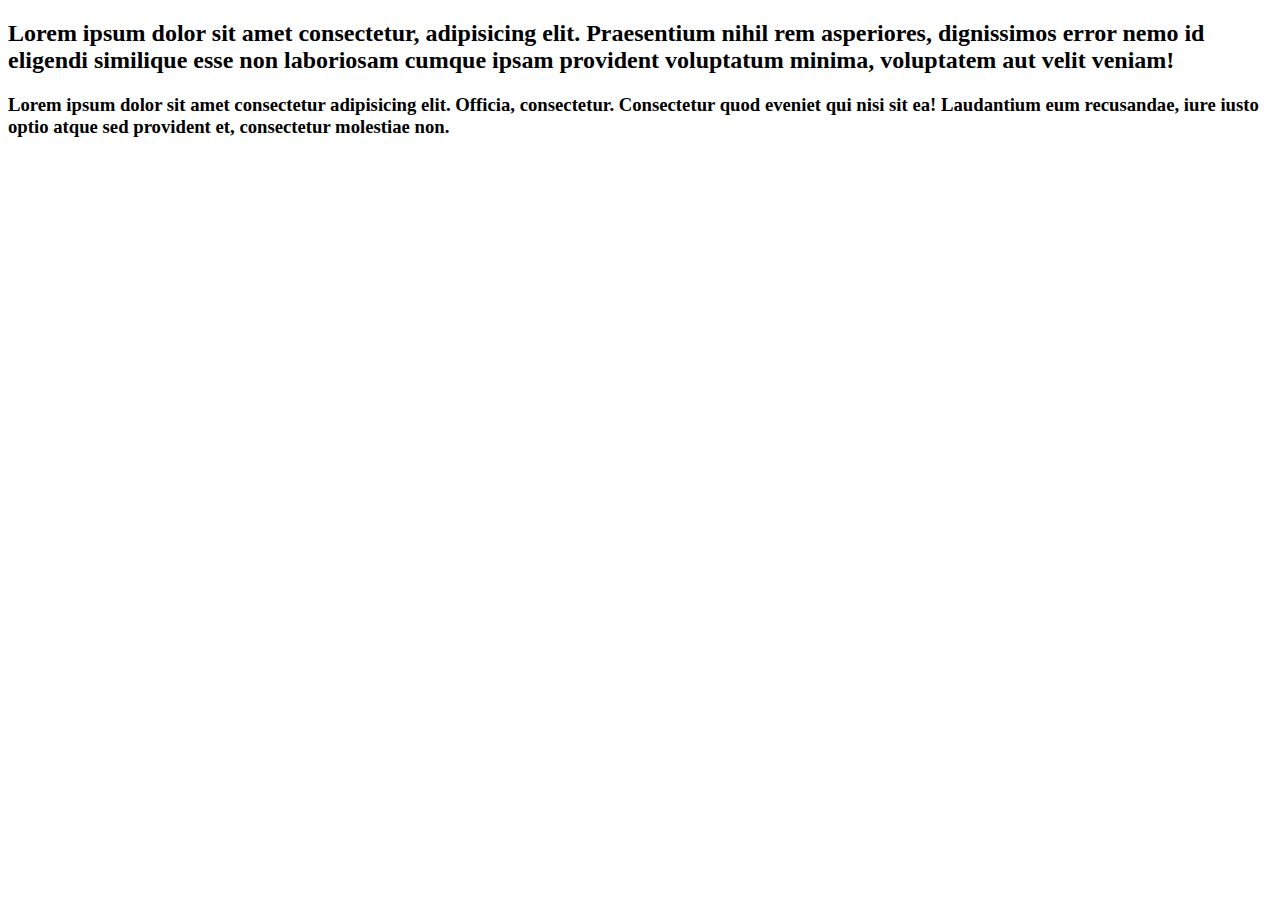
<file: index.html>
<!DOCTYPE html>
<html lang="en">
  <head>
    <meta charset="UTF-8" />
    <meta name="viewport" content="width=device-width, initial-scale=1.0" />
    <title>git training</title>
  </head>
  <body>
    <h2>
      Lorem ipsum dolor sit amet consectetur, adipisicing elit. Praesentium
      nihil rem asperiores, dignissimos error nemo id eligendi similique esse
      non laboriosam cumque ipsam provident voluptatum minima, voluptatem aut
      velit veniam!
    </h2>
    <h3>Lorem ipsum dolor sit amet consectetur adipisicing elit. Officia, consectetur. Consectetur quod eveniet qui nisi sit ea! Laudantium eum recusandae, iure iusto optio atque sed provident et, consectetur molestiae non.</h3>
  </body>
</html>
</file>
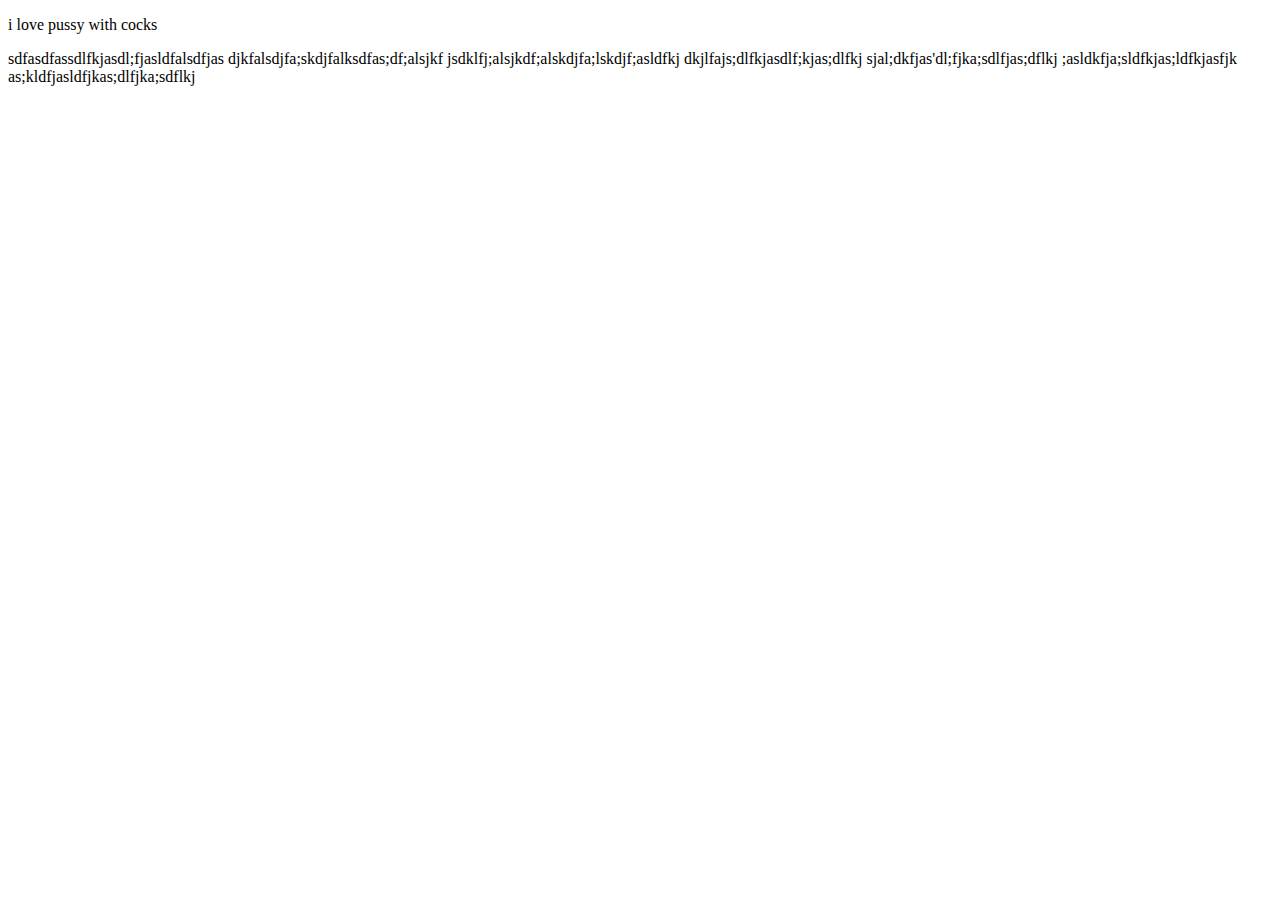
<file: cock.html>
<!DOCTYPE html>
<html lang="en">
<head>
  <meta charset="UTF-8">
  <meta name="viewport" content="width=device-width, initial-scale=1.0">
  <title>Document</title>
</head>
<body>
  <p>i love pussy with cocks
  </p>
    <p>
      sdfasdfassdlfkjasdl;fjasldfalsdfjas
      djkfalsdjfa;skdjfalksdfas;df;alsjkf
      jsdklfj;alsjkdf;alskdjfa;lskdjf;asldfkj
      dkjlfajs;dlfkjasdlf;kjas;dlfkj
      sjal;dkfjas'dl;fjka;sdlfjas;dflkj
      ;asldkfja;sldfkjas;ldfkjasfjk
      as;kldfjasldfjkas;dlfjka;sdflkj
  </p>
</body>
</html>
</file>
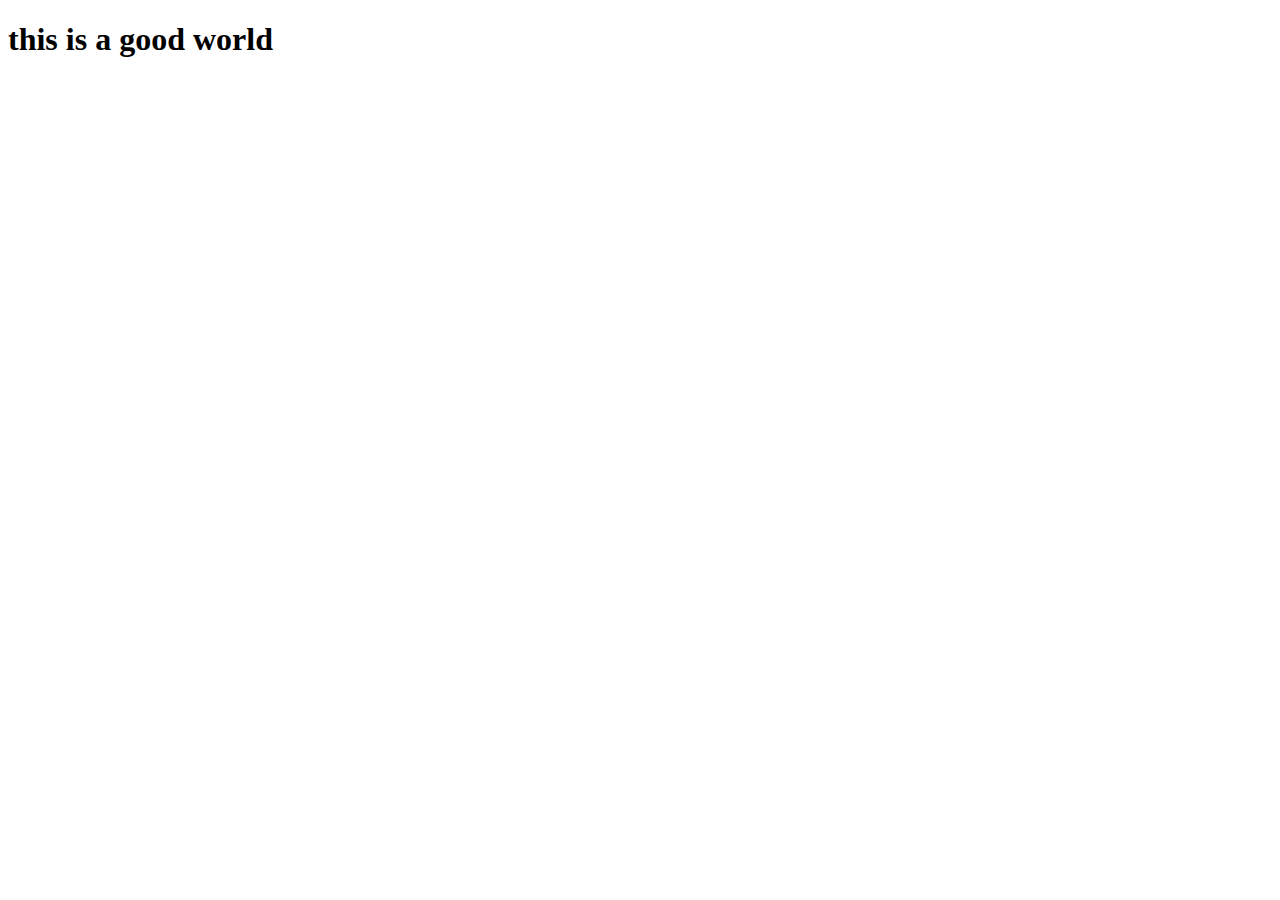
<file: doc.html>
<!DOCTYPE html>
<html lang="en">
<head>
  <meta charset="UTF-8">
  <meta name="viewport" content="width=device-width, initial-scale=1.0">
  <title>Document</title>
</head>
<h1> this is a good world</h1>

</html>
</file>
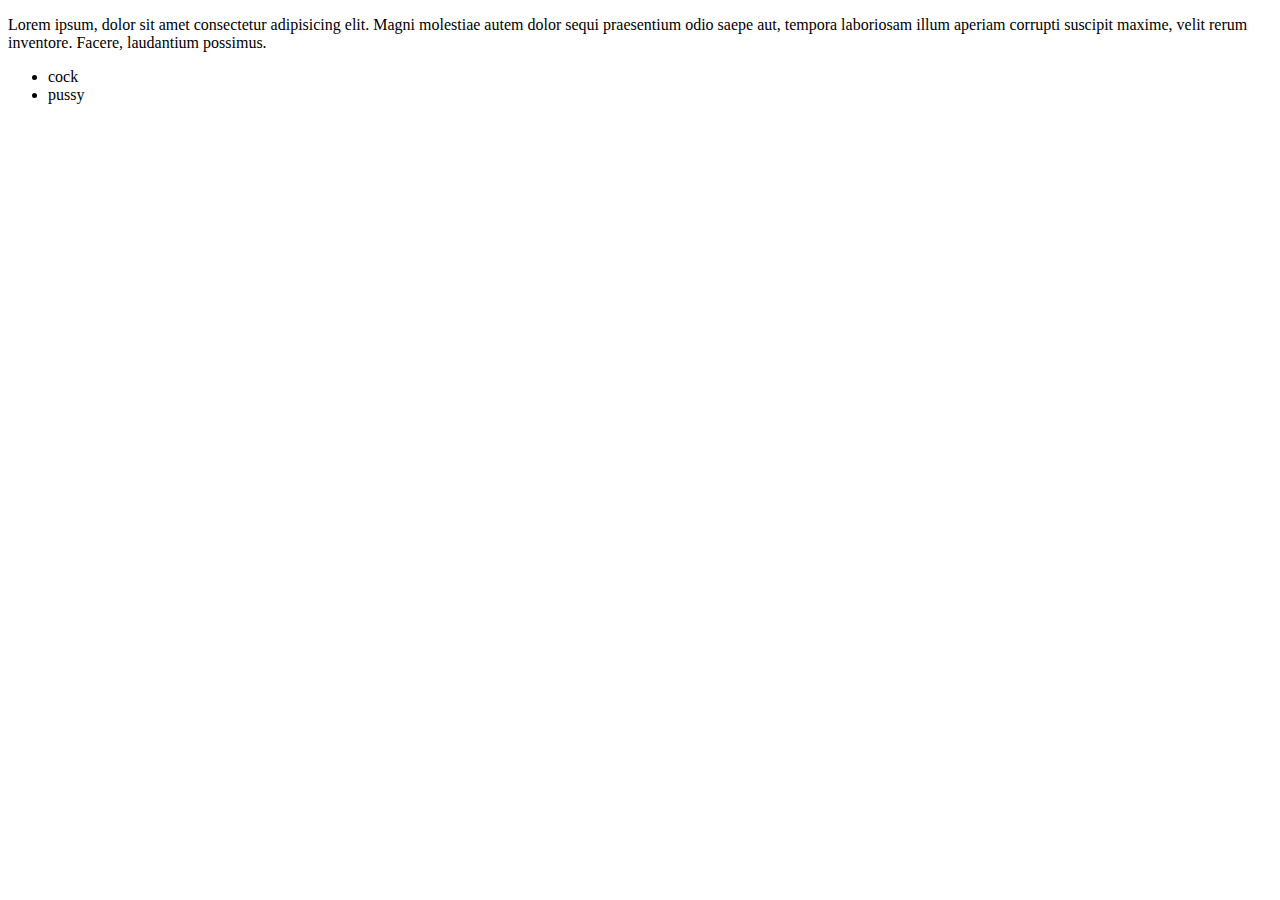
<file: home.html>
<!DOCTYPE html>
<html lang="en">
  <head>
    <meta charset="UTF-8" />
    <meta name="viewport" content="width=device-width, initial-scale=1.0" />
    <title>blaaayt</title>
  </head>
  <body>
    <p>Lorem ipsum, dolor sit amet consectetur adipisicing elit. Magni molestiae autem dolor sequi praesentium odio saepe aut, tempora laboriosam illum aperiam corrupti suscipit maxime, velit rerum inventore. Facere, laudantium possimus.</p>
    <ul>
      <li>cock</li>
      <li>pussy</li>
    </ul>
  </body>
</html>
</file>
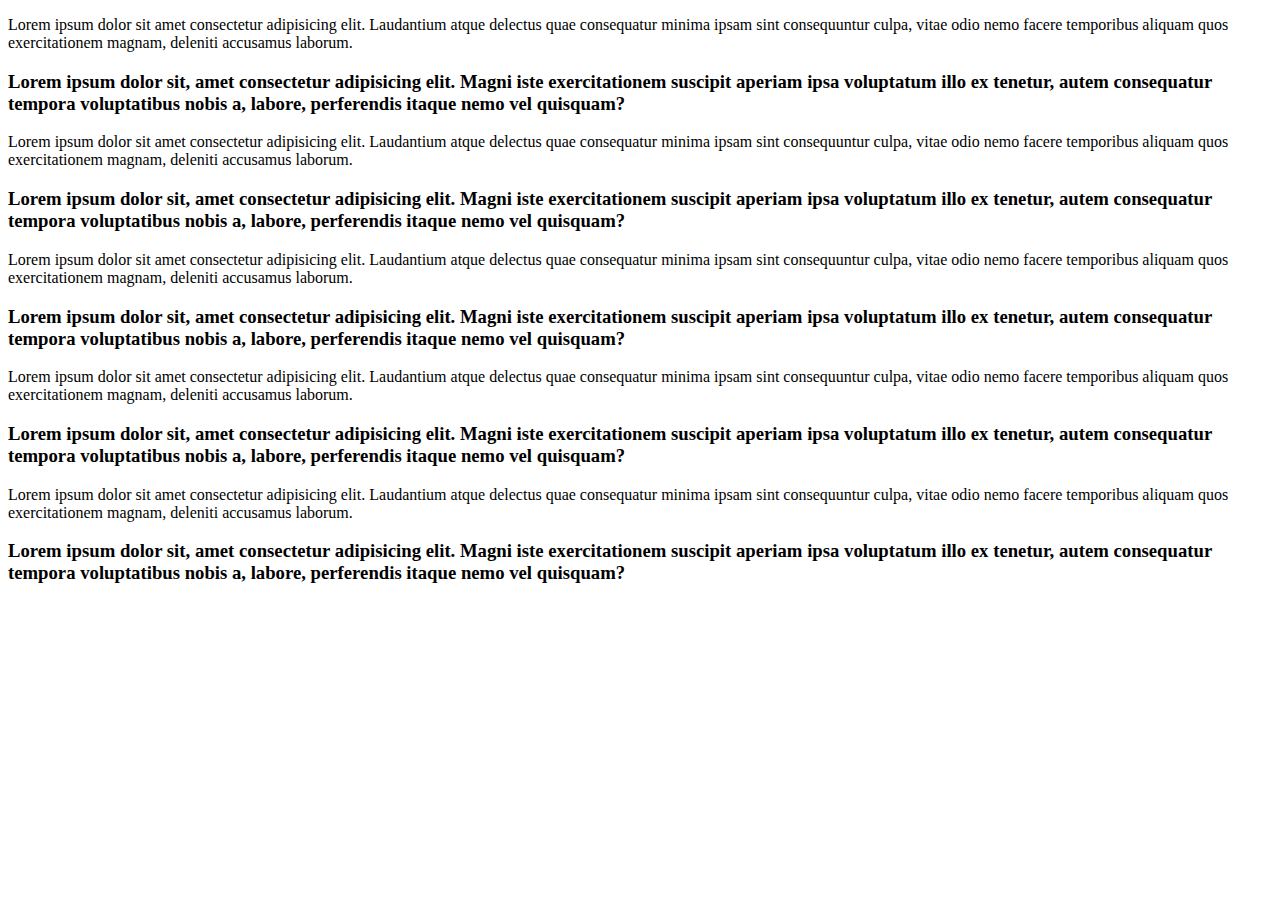
<file: kiarash.html>
<!DOCTYPE html>
<html lang="en">
<head>
  <meta charset="UTF-8">
  <meta name="viewport" content="width=device-width, initial-scale=1.0">
  <title>Document</title>
</head>
<body>
  <p>Lorem ipsum dolor sit amet consectetur adipisicing elit. Laudantium atque delectus quae consequatur minima ipsam sint consequuntur culpa, vitae odio nemo facere temporibus aliquam quos exercitationem magnam, deleniti accusamus laborum.</p>
  <h3>Lorem ipsum dolor sit, amet consectetur adipisicing elit. Magni iste exercitationem suscipit aperiam ipsa voluptatum illo ex tenetur, autem consequatur tempora voluptatibus nobis a, labore, perferendis itaque nemo vel quisquam?</h3>
  <p>Lorem ipsum dolor sit amet consectetur adipisicing elit. Laudantium atque delectus quae consequatur minima ipsam sint consequuntur culpa, vitae odio nemo facere temporibus aliquam quos exercitationem magnam, deleniti accusamus laborum.</p>
  <h3>Lorem ipsum dolor sit, amet consectetur adipisicing elit. Magni iste exercitationem suscipit aperiam ipsa voluptatum illo ex tenetur, autem consequatur tempora voluptatibus nobis a, labore, perferendis itaque nemo vel quisquam?</h3>
  <p>Lorem ipsum dolor sit amet consectetur adipisicing elit. Laudantium atque delectus quae consequatur minima ipsam sint consequuntur culpa, vitae odio nemo facere temporibus aliquam quos exercitationem magnam, deleniti accusamus laborum.</p>
  <h3>Lorem ipsum dolor sit, amet consectetur adipisicing elit. Magni iste exercitationem suscipit aperiam ipsa voluptatum illo ex tenetur, autem consequatur tempora voluptatibus nobis a, labore, perferendis itaque nemo vel quisquam?</h3>
  <p>Lorem ipsum dolor sit amet consectetur adipisicing elit. Laudantium atque delectus quae consequatur minima ipsam sint consequuntur culpa, vitae odio nemo facere temporibus aliquam quos exercitationem magnam, deleniti accusamus laborum.</p>
  <h3>Lorem ipsum dolor sit, amet consectetur adipisicing elit. Magni iste exercitationem suscipit aperiam ipsa voluptatum illo ex tenetur, autem consequatur tempora voluptatibus nobis a, labore, perferendis itaque nemo vel quisquam?</h3>
  <p>Lorem ipsum dolor sit amet consectetur adipisicing elit. Laudantium atque delectus quae consequatur minima ipsam sint consequuntur culpa, vitae odio nemo facere temporibus aliquam quos exercitationem magnam, deleniti accusamus laborum.</p>
  <h3>Lorem ipsum dolor sit, amet consectetur adipisicing elit. Magni iste exercitationem suscipit aperiam ipsa voluptatum illo ex tenetur, autem consequatur tempora voluptatibus nobis a, labore, perferendis itaque nemo vel quisquam?</h3>

</body>
</html>
</file>
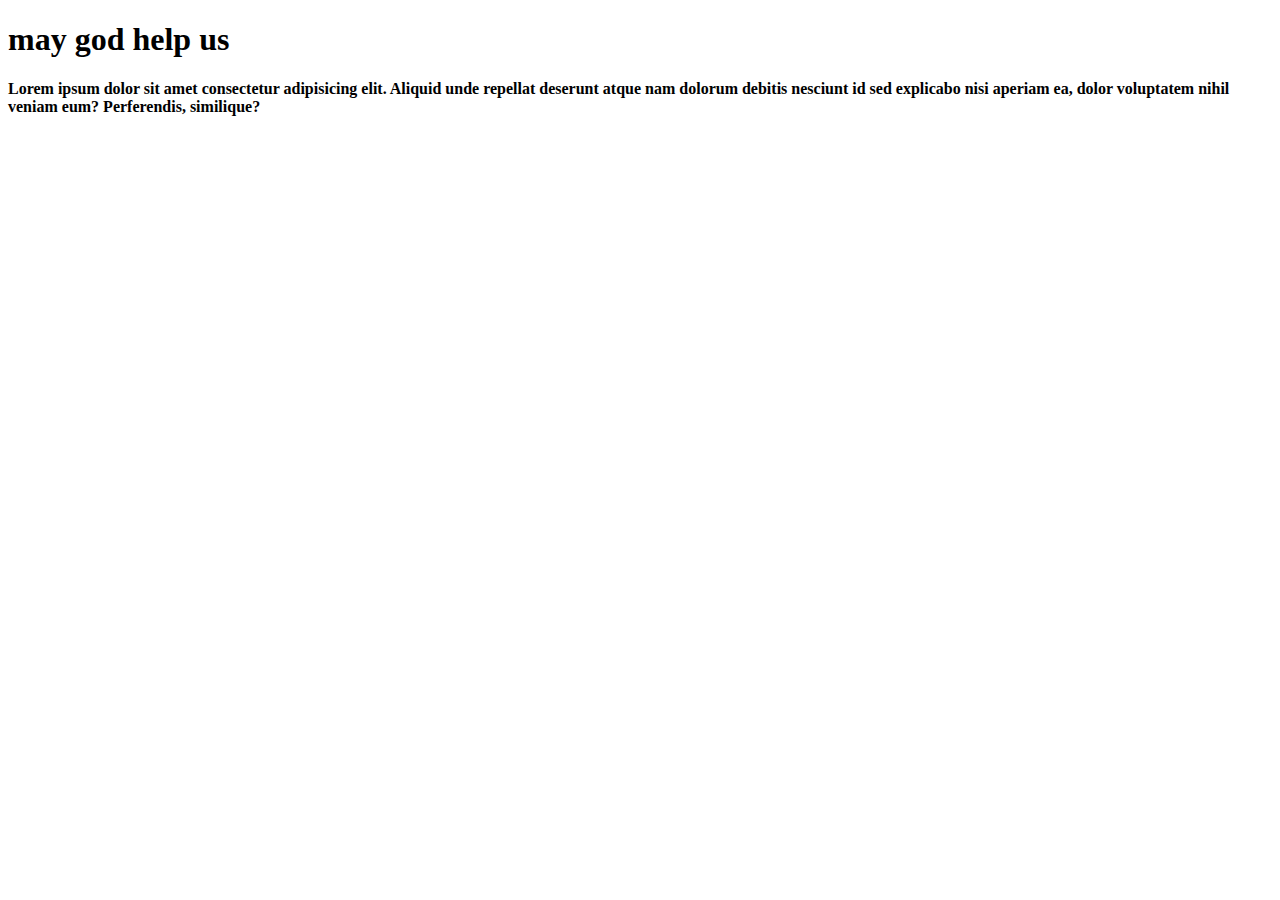
<file: menu.html>
<!DOCTYPE html>
<html lang="en">
<head>
  <meta charset="UTF-8">
  <meta name="viewport" content="width=device-width, initial-scale=1.0">
  <title>Document</title>

</head>
<h1>may god help us</h1>
<body>
  <b>Lorem ipsum dolor sit amet consectetur adipisicing elit. Aliquid unde repellat deserunt atque nam dolorum debitis nesciunt id sed explicabo nisi aperiam ea, dolor voluptatem nihil veniam eum? Perferendis, similique?</b>

</body>
</html>
</file>
